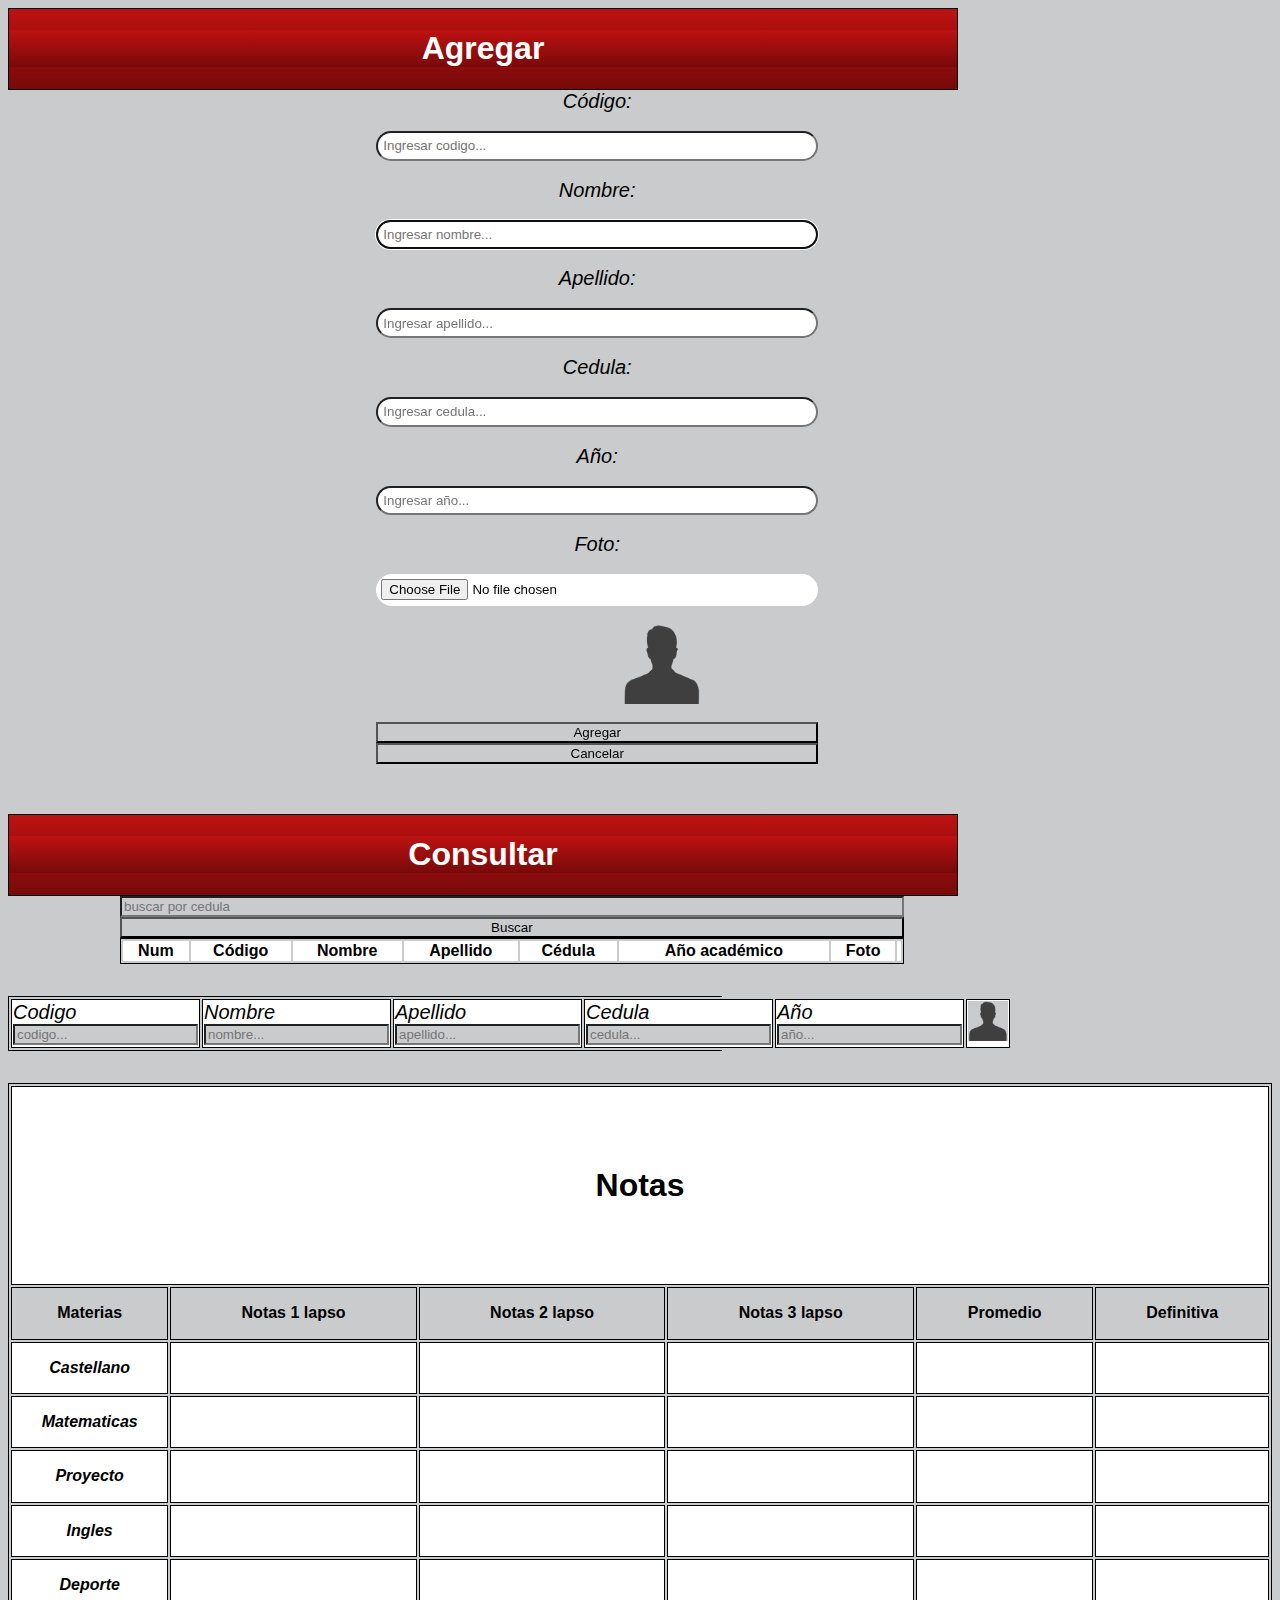
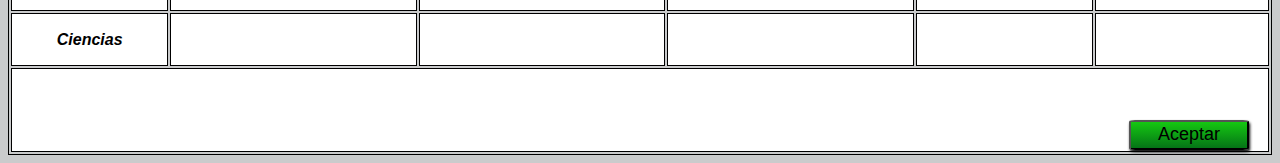
<file: front/agregar.html>
<!DOCTYPE html>
<html lang="es">
<head>
    <meta charset="UTF-8">
    <meta name="viewport" content="width=device-width, initial-scale=1.0">
    <link rel="stylesheet" href="css/agregar.css">
    <title>Document</title>
</head>
<body>
    <div id="aggt">
        <h1 class="titulo">Agregar</h1>
    </div>
    
    <div id="formulario">
        <form id="frmalumnos">
            <label for="codigo">Código: </label><br>
            <input class="inputfrm" type="text" name="codigo" id="codigo" placeholder="Ingresar codigo..."><br>
            <label for="nombre">Nombre: </label><br>
            <input class="inputfrm" type="text" name="nombre" id="nombre" placeholder="Ingresar nombre..."><br>
            <label for="apellido">Apellido: </label><br>
            <input class="inputfrm" type="text" name="apellido" id="apellido" placeholder="Ingresar apellido..."><br>
            <label for="cedula"> Cedula: </label><br>
            <input class="inputfrm" type="text" name="cedula" id="cedula" placeholder="Ingresar cedula..."><br>
            <label for="grado">Año: </label><br>
            <input class="inputfrm" type="text" name="grado" id="grado" placeholder="Ingresar año..."><br>
            <label for="foto">Foto: </label><br>
            <input class="inputfrm" type="file" name="foto" id="foto"><br>
            <img src="img/default.png" id="imgDefault" class="fotico" style="display:flex; justify-content: center; margin-left: 15.400em;"><br>
            <input type="hidden" name="id_alumno" id="id_alumno" value="-1">
            <input type="submit" value="Agregar" id="btnOk" class="boton">
            <input type="reset" value="Cancelar" id="btnCancelar" class="boton"><br>
        </form>
    </div>
        
    <div id="cont">
        <h1 class="titulo">Consultar</h1>
    </div>
    <div id="lista">
        <table>
          <thead>    
        <frameset>
            <input type="text" name="busca" id="busca" placeholder="buscar por cedula">
            <button id="btnBusca" class="boton" class="boton">Buscar</button>
        </frameset>
              
              <tr>
               <th class="thnotas">Num</th>
               <th class="thnotas">Código</th>
               <th class="thnotas">Nombre</th>
               <th class="thnotas">Apellido</th>
               <th class="thnotas">Cédula</th>
               <th class="thnotas">Año académico</th>
               <th class="thnotas">Foto</th>
               <th class="thnotas" colspan="3"></th>
             </tr>
           </thead>
           <tbody id="tablaDatos">

           </tbody>
         
          </table>
      </div>

    <div class="materiaLista" id="materiasLista"></div>



<section id="tablaCons" class="arribasec">
    <section id="arribasec">
        <table id="arriba" class="arriba">
        <tr id="trdatos">
            <td>
                <label class="labelnotas" for="tdcodigo">Codigo</label>
                <input type="text" placeholder="codigo...">
            </td>
            <td>
                <label class="labelnotas" for="tdnombre">Nombre</label>
                <input type="text" placeholder="nombre...">
            </td>
            <td>
                <label class="labelnotas" for="tdapellido">Apellido</label>
                <input type="text" placeholder="apellido...">
            </td>
            <td>
                <label class="labelnotas" for="tdcedula">Cedula</label>
                <input type="text" placeholder="cedula...">
            </td>
            <td>
                <label class="labelnotas" for="tdgrado">Año</label>
                <input type="text" placeholder="año...">
            </td>
            <td>
                <label for="tdfoto"></label>
                <img src="img/default.png" id="foto" class="tdfoto">
            </td>
        </tr>
    </table>
    <table id="arribader">
        <tr>
            <td id="tdbtnx">
                <button id="btnX" class="btnX">X</button>
            </td>
        </tr>
    </table>
</section>
    
    <table id="tablanotas">
        <tr>
            <td colspan="6" id="tdnota"><h1 style="background-color: white;">Notas</h1></td>
        </tr>
        <tr>
            <th>Materias</th>
            <th>Notas 1 lapso</th>
            <th>Notas 2 lapso</th>
            <th>Notas 3 lapso</th>
            <th>Promedio</th>
            <th>Definitiva</th>
        </tr>
        <tr>
            <td class="materia">Castellano</td>
            <td></td>
            <td></td>
            <td></td>
            <td></td>
            <td></td>
        </tr>
        <tr>
            <td class="materia">Matematicas</td>
            <td></td>
            <td></td>
            <td></td>
            <td></td>
            <td></td>
        </tr>
        <tr>
            <td class="materia">Proyecto</td>
            <td></td>
            <td></td>
            <td></td>
            <td></td>
            <td></td>
        </tr>
        <tr>
            <td class="materia">Ingles</td>
            <td></td>
            <td></td>
            <td></td>
            <td></td>
            <td></td>
        </tr>
        <tr>
            <td class="materia">Deporte</td>
            <td></td>
            <td></td>
            <td></td>
            <td></td>
            <td></td>
        </tr>
        <tr>
            <td class="materia">Ciencias</td>
            <td></td>
            <td></td>
            <td></td>
            <td></td>
            <td></td>
        </tr>
        <tr>
            <td colspan="6" id="tdbtn">
                <button id="btntd">Aceptar</button>
            </td>
        </tr>
    </table>

</section>
    
    <script src="js/app.js"></script>
    <script src="js/boton.js"></script>
</body>
</html>
</file>
<file: front/css/agregar.css>
*{
    font-family: Arial, Helvetica, sans-serif;
    background-color: rgb(202, 203, 204);
}

#agg, #aggt, #cont{
    border: 1px solid black;
    width: 75%;
    height: 75%;
}

#frmalumnos{
    display: flex;
    flex-direction: column;
    width: 35%;
    text-align: center;
    margin-left: 23em;
}

#lista{
    display: flex;
    flex-direction: column;
    width: 62%;
    margin-left: 7em;
}

.campo{
    text-align: center;
}

label{
    font-size: 20px;
    font-style: italic;
}

.fotico{
    width: 80px;
    height: 80px;
  }

#aggt, #cont{
    text-align: center;
    background-color: white
}

#cont{
    margin-top: 2em;
}

.titulo, #aggt, #cont{
    background: linear-gradient(to bottom, rgb(190, 17, 17), rgb(120, 10, 10));
    color: white;
}

.boton{
    cursor: pointer;
}

.boton:hover{
    background: linear-gradient(to bottom, rgb(190, 17, 17), rgb(120, 10, 10));
    color: white;
    padding: 0.435em;
    transition: 0.7s;
}

.btnEditar:hover{
    cursor: pointer;
    background-color: rgb(233, 201, 40);
    color: white;
    padding: 0.235em;
    transition: 0.7s;
}

.btnBorrar:hover{
    cursor: pointer;
    background-color: rgb(5, 12, 223);
    color: white;
    padding: 0.235em;
    transition: 0.7s;
}

.btnCons:hover{
    cursor: pointer;
    background-color: rgb(5, 177, 16);
    color: white;
    padding: 0.235em;
    transition: 0.7s;
}

#agg{
    display: flex;
    justify-content: space-between;
}

select{
    background-color: white;
    font-size: 12px;
}

.input1{
    background-color: rgb(202, 203, 204);
}

td{
    background-color: white;
}

.campo{
    border: 0px;
}

.inputfrm{
    background-color: white;
    color: black;
    padding: 0.4em;
    border-radius: 5em 5em 5em 5em;
}

#tablecont{
    border: 1px solid black;
    display: flex;
}

.boton{
    padding: 1em,;
}

*{
    font-family: Arial, Helvetica, sans-serif;
}

table{
    border: 1px solid black;
}

td{
    border: 1px solid black;
}

th{
    border: 1px solid black;
}

.thnotas{
    background-color: white;
    border: 0px;
}

.tdfoto{
    width: 40px;
    height: 40px;
}

#tdnota{
    text-align: center;
    max-height: 2em;
}

#btnX{
    width: 1.2em;
    height: 1.2em;
    background-color: red;
    text-align: center;
    font-weight: 900;
    padding: 1.2em;
}

#btnX:hover{
    cursor: pointer;
    color: white;
    border: 2px solid rgb(124, 124, 124);
    transition: 0.21s;
}

#tdbtn{
    justify-content: end;
    align-content: end;
    height: 5em;
    max-height: 8em;
}

#tdbtnx{
    width: 5%;
    max-height: 4em;
    max-width: 4em;
    margin-left: 17em;
    border: 0px;
}

#btntd{
    margin-left: 89%;
    width: 120px;
    height: 30px;
    max-width: 120px;
    max-height: 30px;
    font-size: 18px;
    border: 1px solid rgb(rgb(197, 12, 12));
    box-shadow: 1px 2px 3px 0px black;
    background: linear-gradient(to bottom, rgb(21, 200, 18), rgb(5, 116, 23));
    border-radius: 5% 5% 5% 5%;
}

#btntd:hover{
    color: white;
    border: 1px solid rgb(192, 189, 189);
    box-shadow: 1px 2px 3px 0px rgb(21, 200, 18);
    background: linear-gradient(to bottom, rgb(31, 236, 27), rgb(8, 168, 35));
    cursor: pointer;
    font-size: 19px;
    transition: 0.2s;
}

#tablanotas{
    width: 100%;
    height: 42em;
}

.materia{
    text-align: center;
    font-size: auto;
    max-width: 18px;
    max-height: 20px;
    font-style: italic;
    font-weight: bold;
}

#trdatos{
    max-height: 2em;
    width: 60%;
    max-width: 50%;
}

#arriba{
    display: flex;
    width: 56.5%;
}

#arribader{
    display: flex;
    width: 3em;
    max-width: 3em;
    max-height: 2.7em;
    margin-left: 45em;
    justify-content: center;
    border: 0px;
}

#arribasec{
    display: flex;
    margin-bottom: 2em;
}

#tablaCons{
    margin-top: 2em;
}

.labelnotas{
    background-color: white;
}

  /*evento ventana modal
  .arribasec{
    position: fixed;
    top: 0;
    left: 0;
    right: 0;
    bottom: 0;
    background-color: #111111bd;
    display: flex;
    opacity: 0;
    pointer-events: none;
    transition: opacity .6s .9s;
    --transform: translateY(-100vh);
    --transition: transform .8s;
}

  .modal--show{
    opacity: 1;
    pointer-events: unset;
    transition: opacity .6s;
    --transform: translateY(0);
    --transition: transform .8s .8s;
}

    .arriba{
        margin: auto;
        width: 90%;
        max-width: 600px;
        max-height: 90%;
        background-color: #fff;
        border-radius: 6px;
        padding: 3em 2.5em;
        display: grid;
        gap: 1em;
        place-items: center;
        grid-auto-columns: 100%;
        transform: var(--transform);
        transition:var(--transition);
}

.btnX{
    text-decoration: none;
    color: #fff;
    background-color: #F26250;
    padding: 1em 3em;
    border: 1px solid ;
    border-radius: 6px;
    display: inline-block;
    font-weight: 300;
    transition: background-color .3s;
}
</file>
